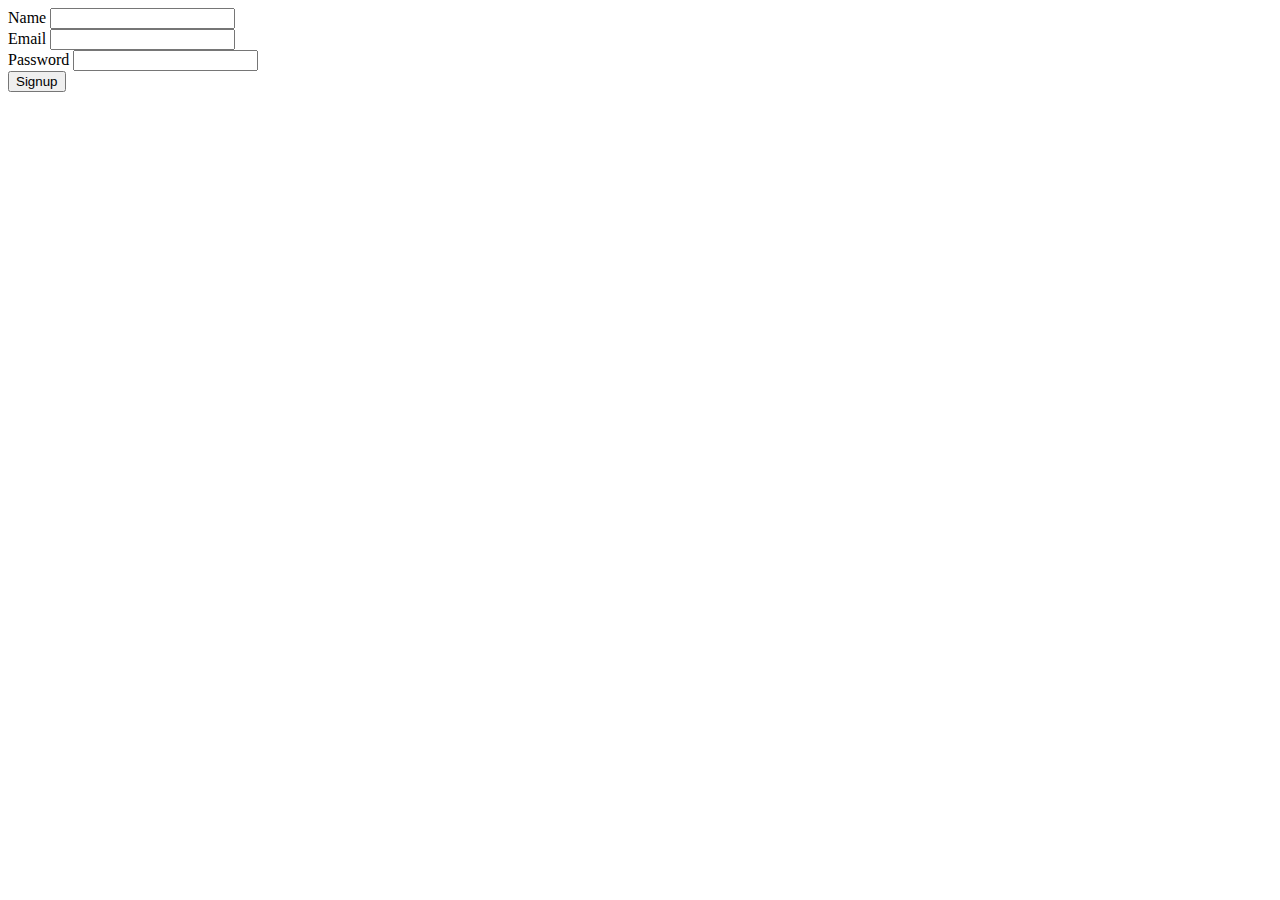
<file: Newfolder/index.html>
<!DOCTYPE html>
<html lang="en">
<head>
    <meta charset="UTF-8">
    <meta name="viewport" content="width=device-width, initial-scale=1.0">
    <title>Document</title>
</head>
<body>
    
    <form method="post" action="/signup">
        <label for="name">Name</label>
        <input id="name" name="name" type="text" required><br/>

        <label for="email">Email</label>
        <input id="email" name="email" type="text" required><br/>

        <label for="password">Password</label>
        <input id="password" name="password" type="password" required><br/>

        <button type="submit">Signup</button>
  </form>
</body>
</html>
</file>
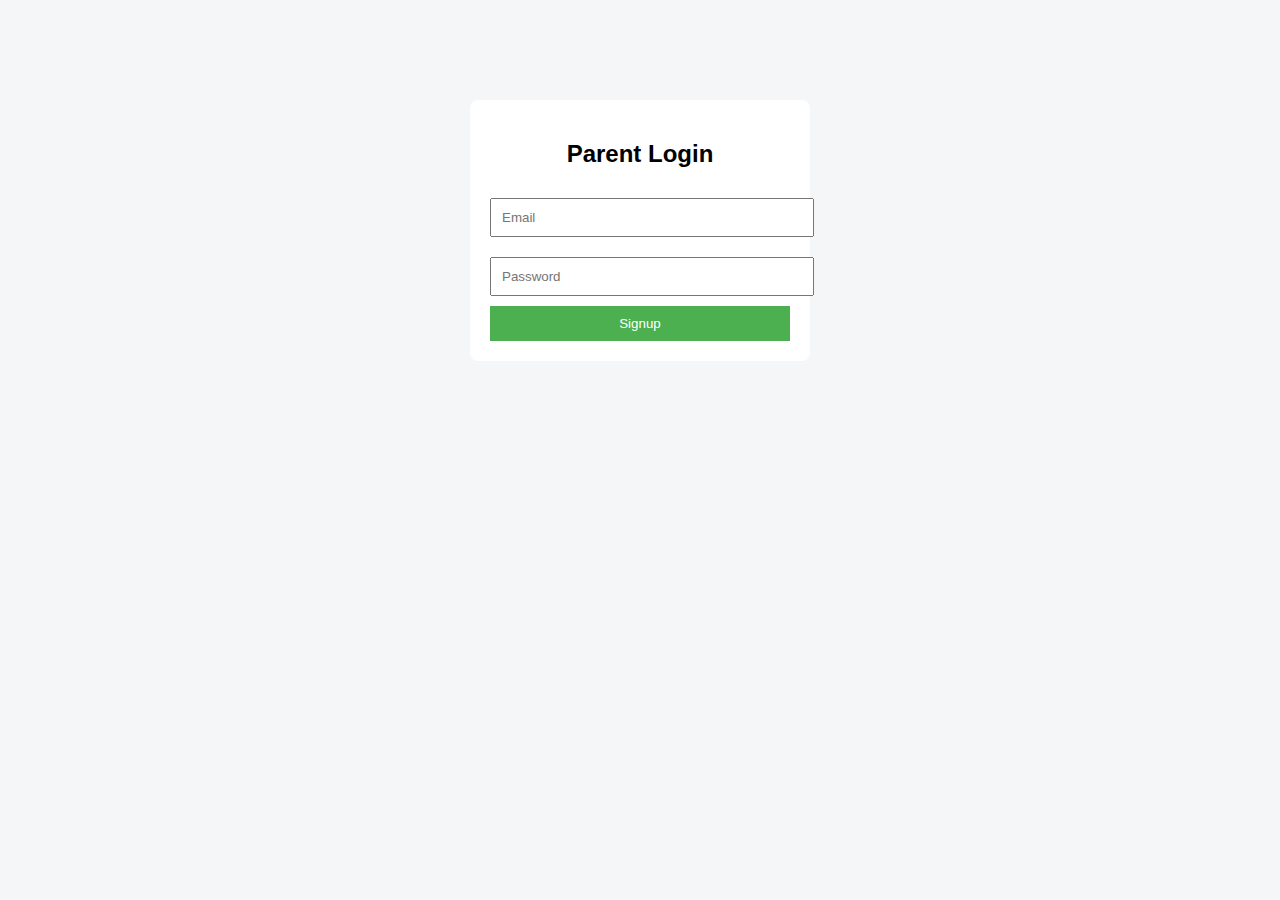
<file: public/index.html>
<!DOCTYPE html>
<html>
<head>
  <title>Login</title>
  <link rel="stylesheet" href="style.css">
</head>
<body>

  <div class="container">
    <h2>Parent Login</h2>

    <p id="error" class="error"></p>

    <form action="/signup" method="POST">
      <input type="email" name="email" placeholder="Email" required />
      <input type="password" name="password" placeholder="Password" required />
      <button type="submit">Signup</button>
    </form>
  </div>
  <script>
    const params = new URLSearchParams(window.location.search);
    if (params.get("error")) {
      document.getElementById("error").innerText = "Invalid email or password ❌";
    }
  </script>

</body>
</html>
</file>
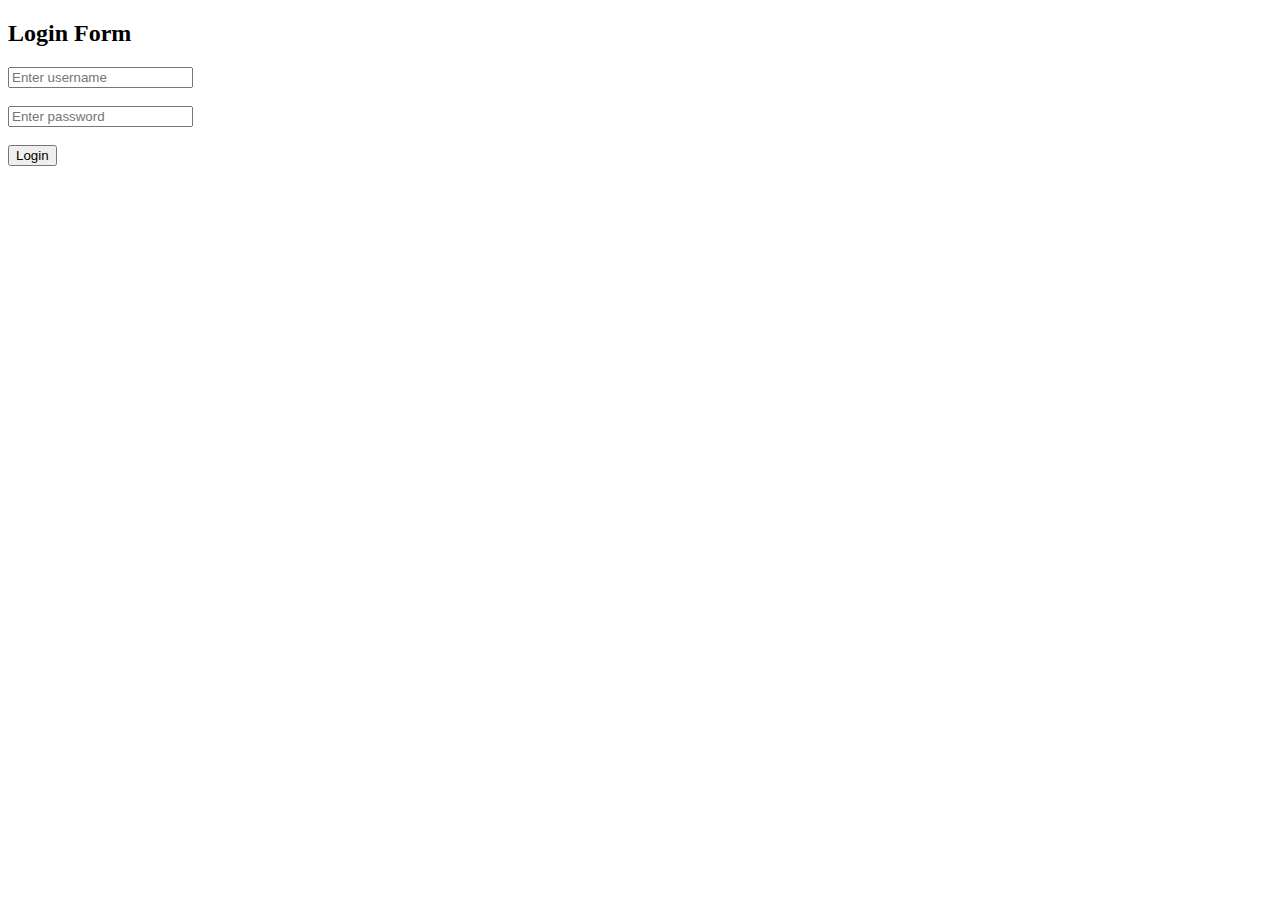
<file: public/indexMiddle.html>
<!DOCTYPE html>
<html>
  <head>
    <title>Middleware Demo</title>
  </head>
  <body>
    <h2>Login Form</h2>

    <form method="POST" action="/login">
      <input type="text" name="username" placeholder="Enter username" />
      <br /><br />
      <input type="password" name="password" placeholder="Enter password" />
      <br /><br />
      <button type="submit">Login</button>
    </form>
  </body>
</html>
</file>
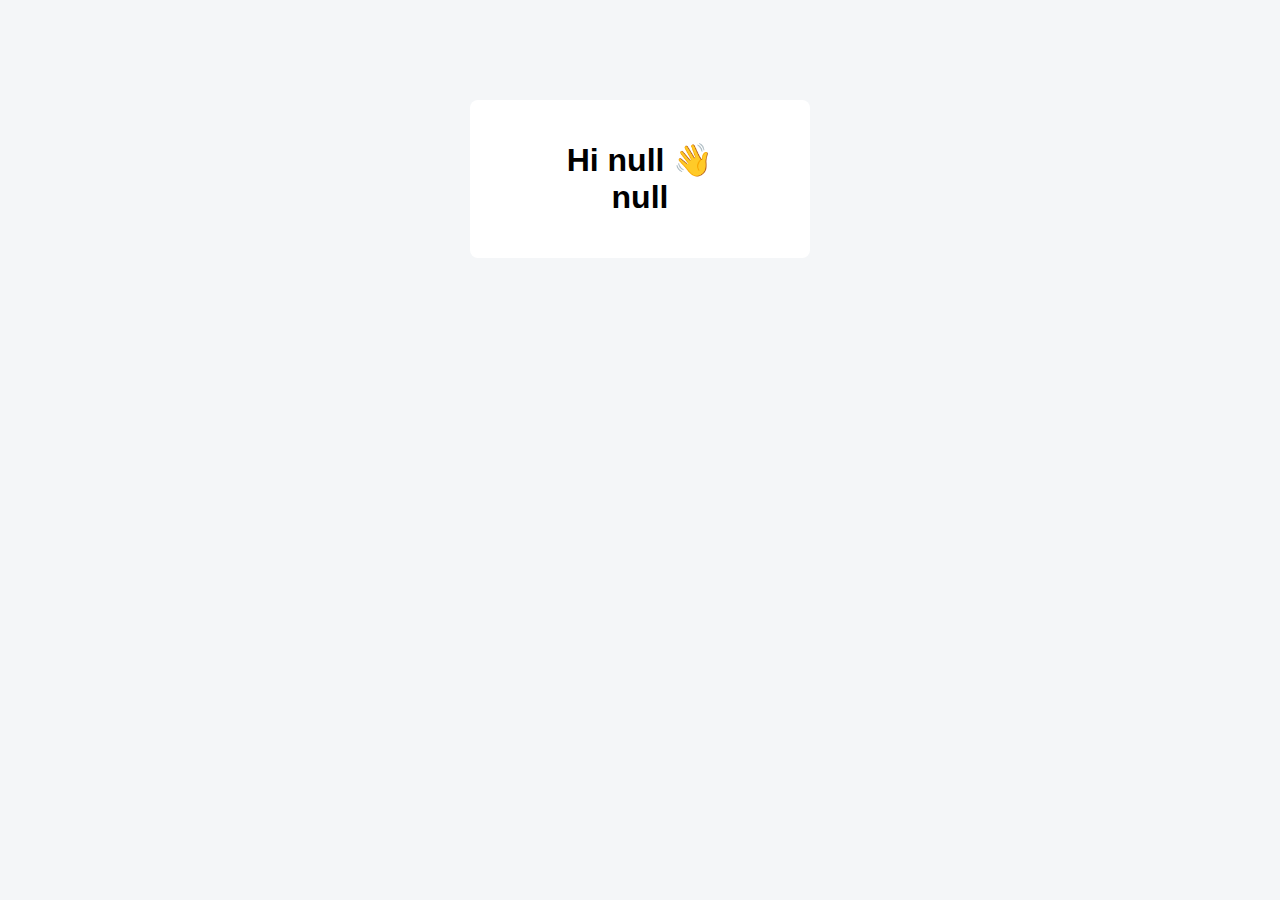
<file: public/welcome.html>
<!DOCTYPE html>
<html>
<head>
  <title>Welcome</title>
  <link rel="stylesheet" href="style.css">
</head>
<body>

  <div class="container">
    <h1 id="msg"></h1>
  </div>

  <script>
    const params = new URLSearchParams(window.location.search);
    const name = params.get("name");
    const email = params.get("email");

    document.getElementById("msg").innerText =
      `Hi ${name} 👋\n${email}`;
  </script>

</body>
</html>
</file>
<file: public/style.css>
body {
  font-family: Arial, sans-serif;
  background: #f4f6f8;
}

.container {
  width: 300px;
  margin: 100px auto;
  padding: 20px;
  background: white;
  border-radius: 8px;
  text-align: center;
}

input {
  width: 100%;
  padding: 10px;
  margin: 10px 0;
}

button {
  width: 100%;
  padding: 10px;
  background: #4CAF50;
  color: white;
  border: none;
  cursor: pointer;
}

button:hover {
  background: #45a049;
}

.error {
  color: red;
  margin-bottom: 10px;
}
</file>
